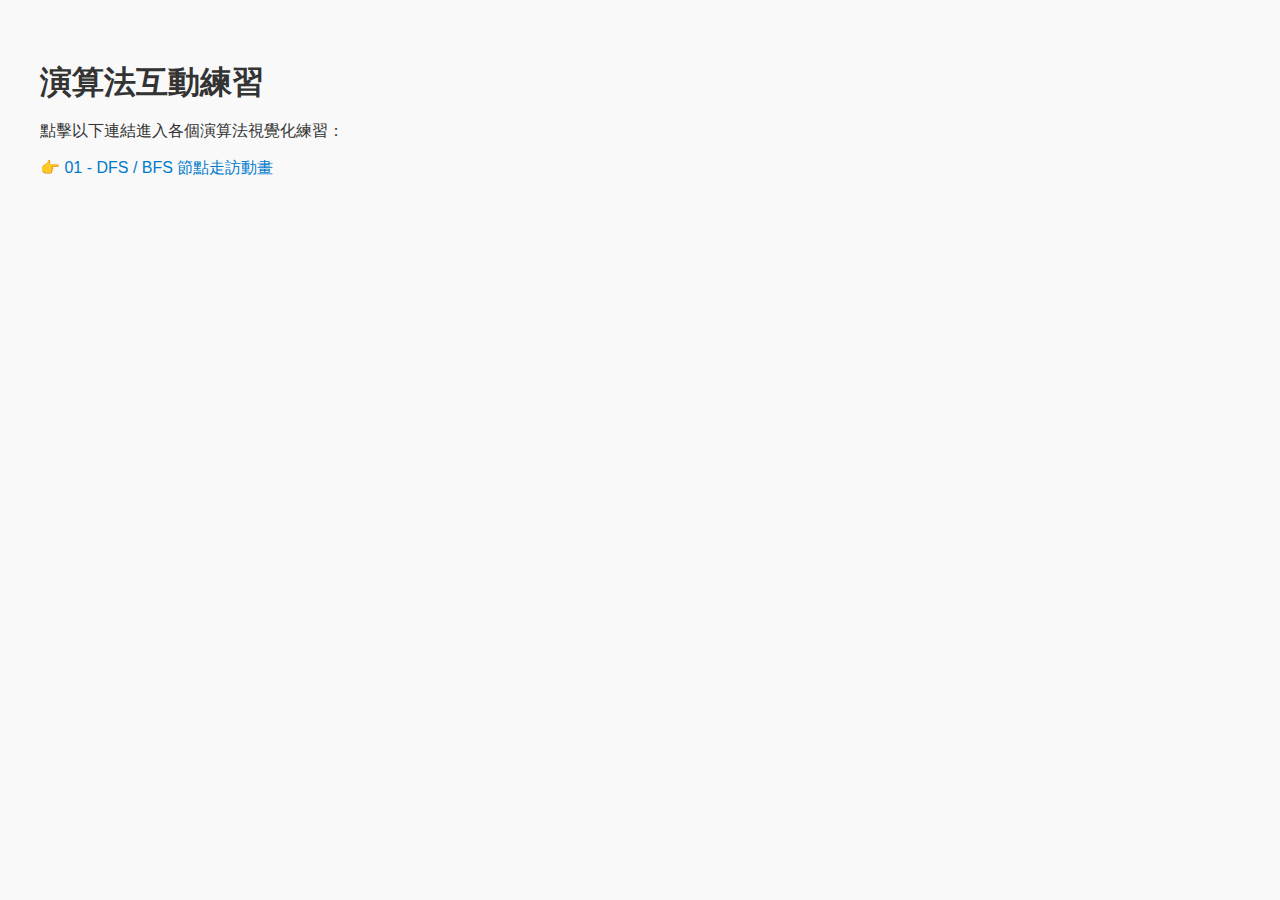
<file: index.html>
<!DOCTYPE html>
<html lang="zh-Hant">
<head>
  <meta charset="UTF-8" />
  <title>演算法互動練習</title>
  <style>
      body {
          font-family: sans-serif;
          padding: 2rem;
          background: #f9f9f9;
          color: #333;
      }
      h1 {
          margin-bottom: 1rem;
      }
      ul {
          list-style: none;
          padding-left: 0;
      }
      li {
          margin: 0.5rem 0;
      }
      a {
          text-decoration: none;
          color: #007acc;
      }
      a:hover {
          text-decoration: underline;
      }
  </style>
</head>
<body>
<h1>演算法互動練習</h1>
<p>點擊以下連結進入各個演算法視覺化練習：</p>
<ul>
  <li>
    👉 <a href="./01_dfs_bfs_tree_visualizer/">01 - DFS / BFS 節點走訪動畫</a>
  </li>
</ul>
</body>
</html>
</file>
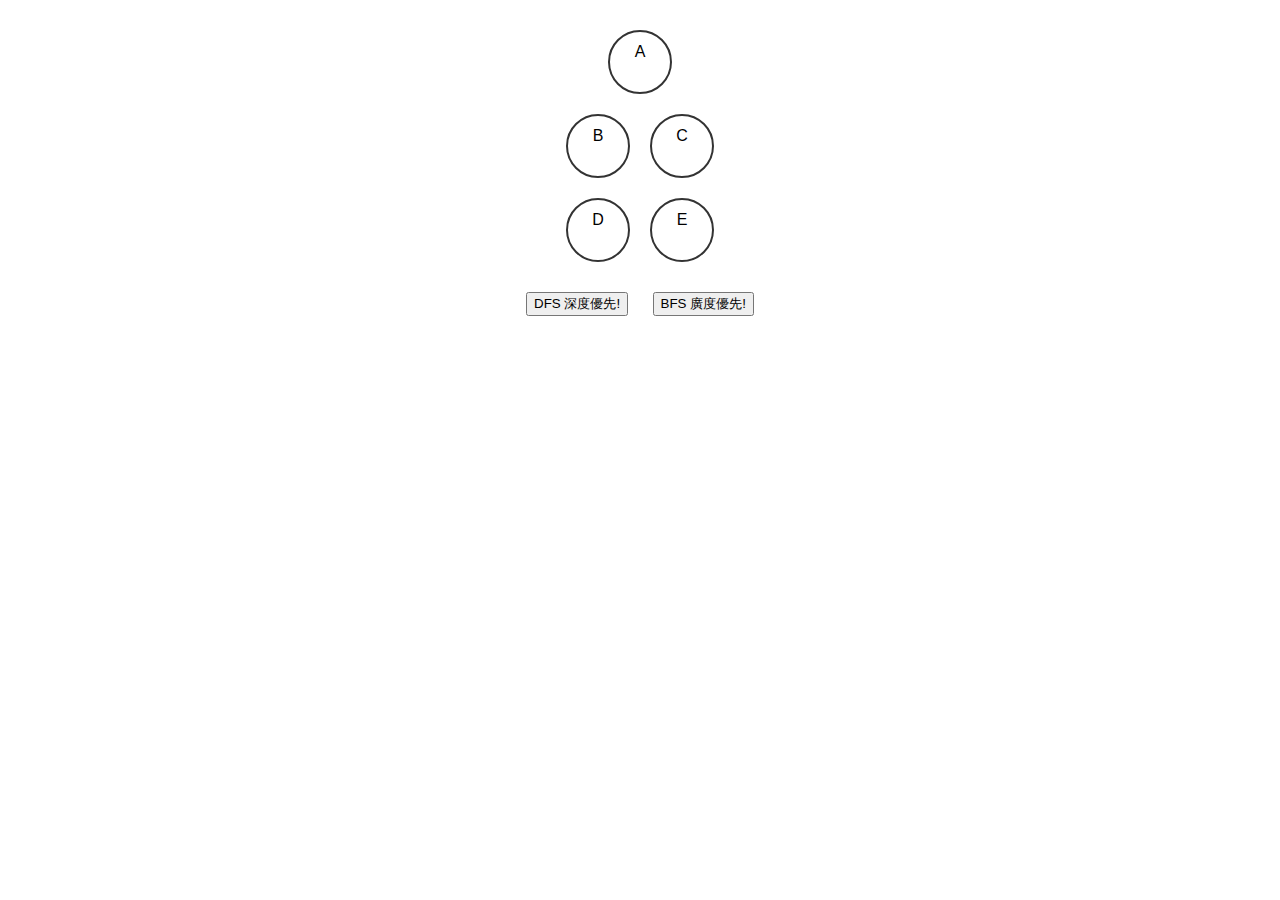
<file: 01_dfs_bfs_tree_visualizer/index.html>
<!DOCTYPE html>
<html lang="zh-Hant">
<head>
  <meta charset="UTF-8">
  <meta name="viewport"
        content="width=device-width, user-scalable=no, initial-scale=1.0, maximum-scale=1.0, minimum-scale=1.0">
  <meta http-equiv="X-UA-Compatible" content="ie=edge">
  <title>DFS & BFS Demo</title>
  <link rel="stylesheet" href="style.css">
</head>
<body>
  <div class="tree">
    <div class="level">
      <div class="node" id="A">A</div>
    </div>
    <div class="level">
      <div class="node" id="B">B</div>
      <div class="node" id="C">C</div>
    </div>
    <div class="level">
      <div class="node" id="D">D</div>
      <div class="node" id="E">E</div>
    </div>
    <div class="controls">
      <button onclick="runDFS()">DFS 深度優先!</button>
      <button onclick="runBFS()">BFS 廣度優先!</button>
    </div>
  </div>
  <script src="script.js"></script>
</body>
</html>
</file>
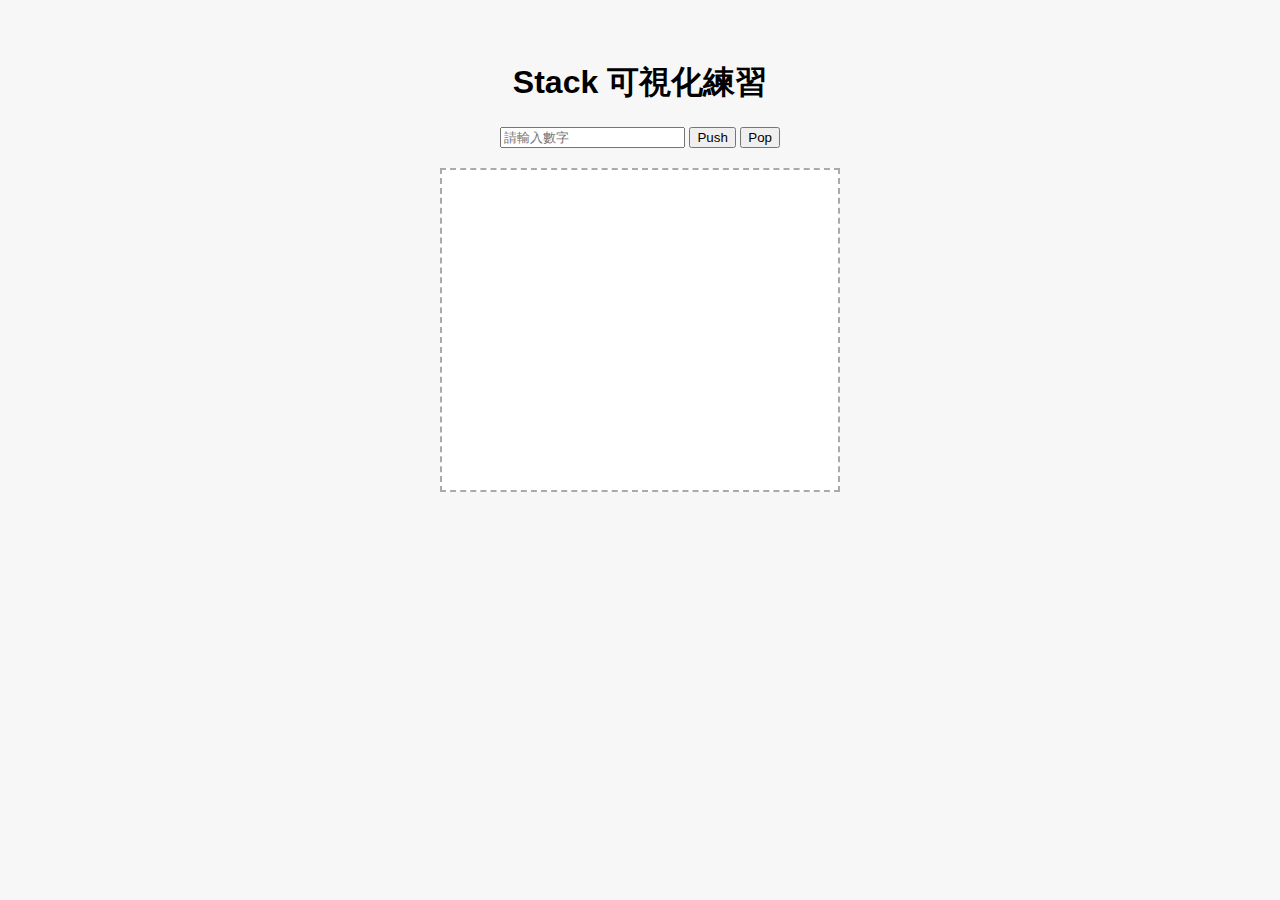
<file: 02_stack_visualizer/index.html>
<!doctype html>
<html lang="en">
<head>
  <meta charset="UTF-8">
  <meta name="viewport"
        content="width=device-width, user-scalable=no, initial-scale=1.0, maximum-scale=1.0, minimum-scale=1.0">
  <meta http-equiv="X-UA-Compatible" content="ie=edge">
  <title>Stack 可視化練習</title>
  <link rel="stylesheet" href="style.css">
</head>
<body>
  <div class="app">
    <h1>Stack 可視化練習</h1>
    <div class="controls">
      <input type="number" id="stackValue" placeholder="請輸入數字" />
      <button onclick="push()">Push</button>
      <button onclick="pop()">Pop</button>
    </div>
    <div id="stack" class="stack"></div>
  </div>
  <script src="script.js"></script>
</body>
</html>
</file>
<file: 01_dfs_bfs_tree_visualizer/style.css>
.tree {
  display: flex;
  flex-direction: column;
  align-items: center;
  font-family: sans-serif;
  margin-top: 20px;
}
.level {
  display: flex;
  justify-content: center;
  margin: 10px;
}
.node {
  border: 2px solid #333;
  padding: 10px;
  margin: 0 10px;
  border-radius: 50%;
  width: 40px;
  height: 40px;
  text-align: center;
  line-height: 20px;
  transition: background 0.3s;
}
.visited {
  background-color: gold;
}
.controls {
  margin-top: 20px;
}
button {
  margin: 0 10px;
}
</file>
<file: 02_stack_visualizer/style.css>
body {
    font-family: sans-serif;
    background: #f7f7f7;
    text-align: center;
    padding: 2rem;
}

.app {
    max-width: 400px;
    margin: auto;
}

.stack {
    display: flex;
    flex-direction: column-reverse;
    align-items: center;
    border: 2px dashed #aaa;
    height: 300px;
    padding: 10px;
    overflow-y: auto;
    margin-top: 20px;
    background: #fff;
}
</file>
